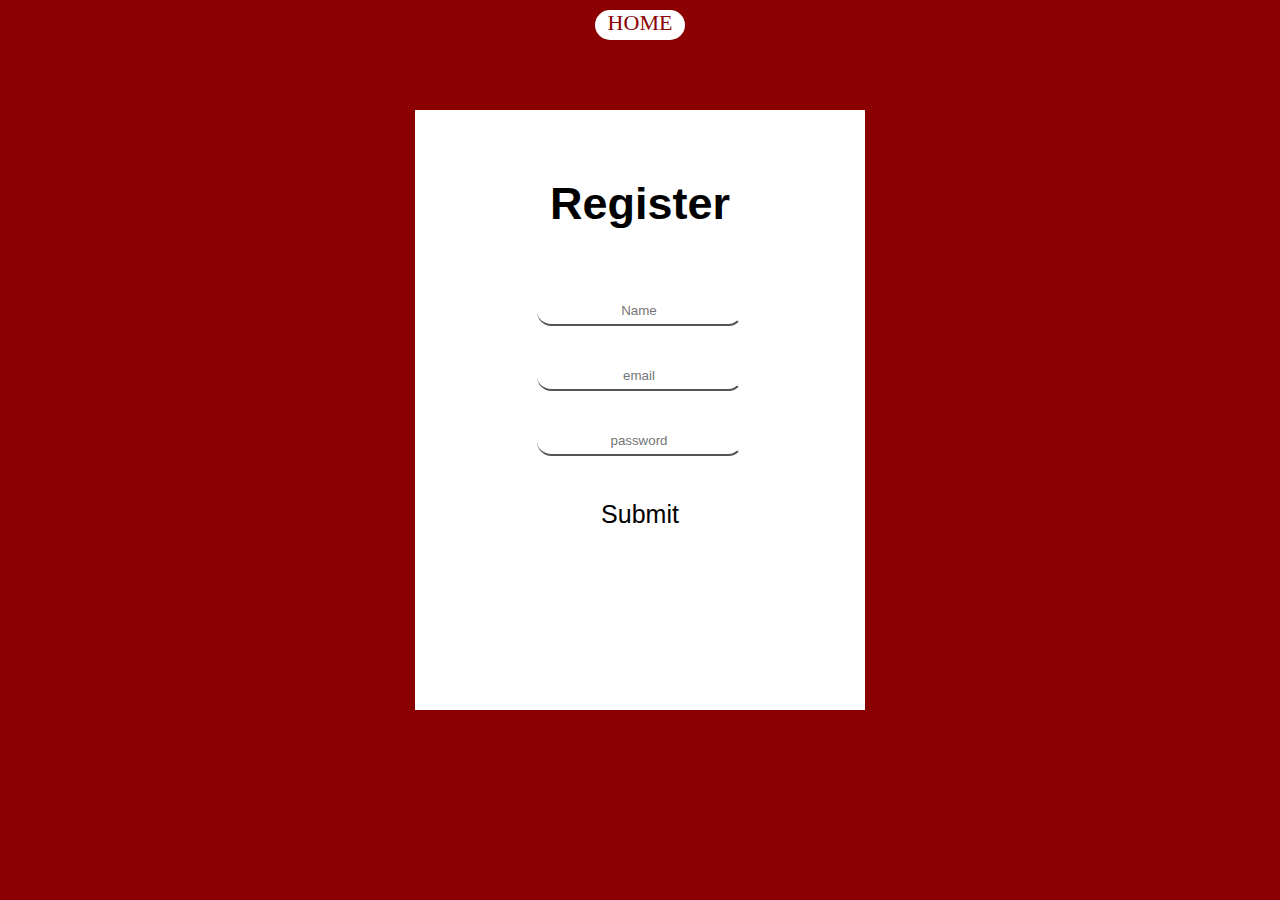
<file: register.html>
<!DOCTYPE html>
<html lang="en">
<head>
    <meta charset="UTF-8">
    <meta name="viewport" content="width=device-width, initial-scale=1.0">
    <title>Document</title>
    <link rel="stylesheet" href="register.css">
</head>
<body bgcolor="darkred">
    <div id="dash"><a href="index.html">HOME</a></div>
        <div id="box">
           <p id="login"><b> Register <br>
            <div id="email">
                <input type="text" id="text" placeholder="Name"><br><br><br>
                <input type="email" id="text" placeholder="email"><br><br><br>
                <input type="password" id="password" placeholder="password"><br><br><br>
                <input type="submit" value="Submit" id="submit">
            </div>
           </b></p>
        </div>
    
</body>
</html>
</file>
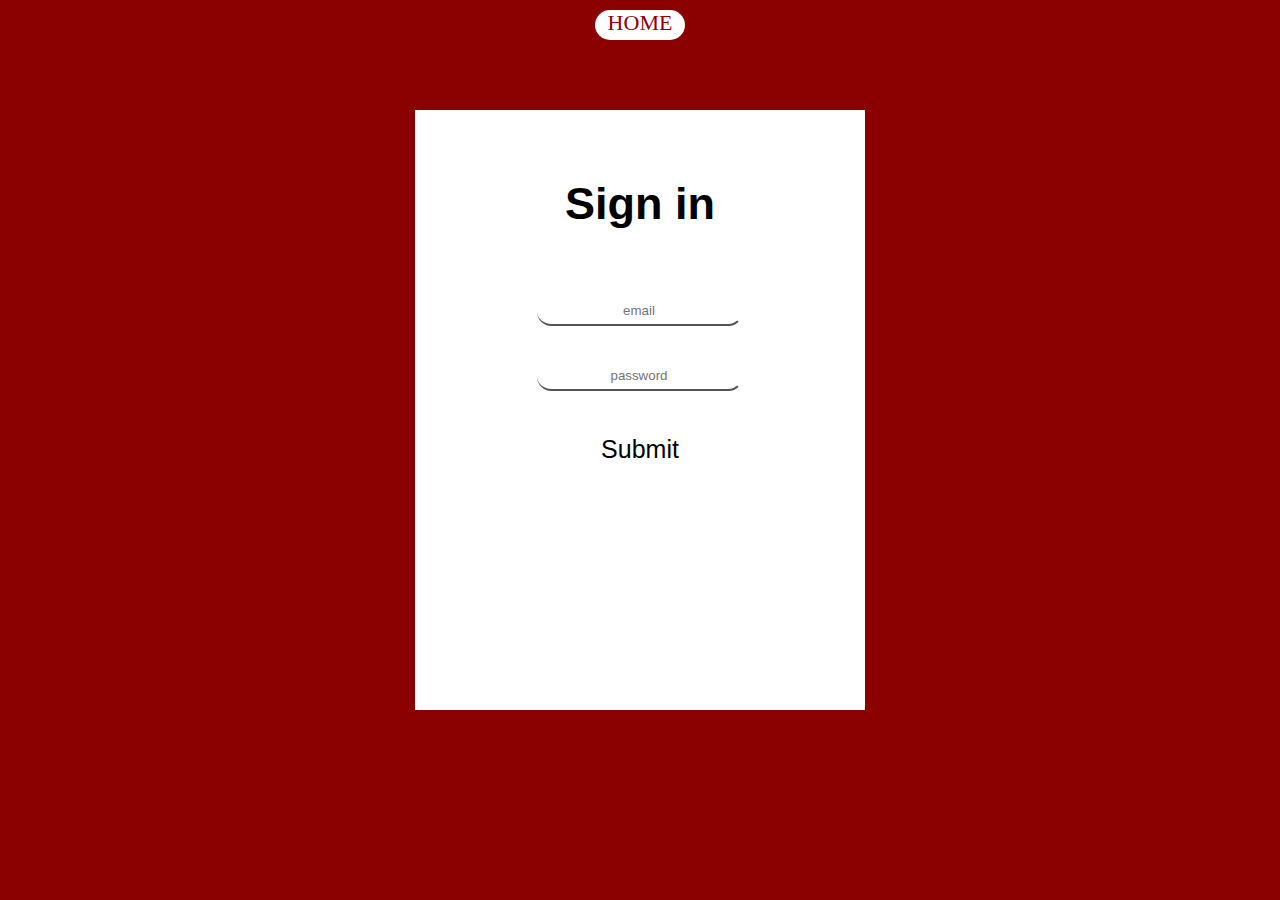
<file: signin.html>
<!DOCTYPE html>
<html lang="en">
<head>
    <meta charset="UTF-8">
    <meta name="viewport" content="width=device-width, initial-scale=1.0">
    <title>Document</title>
    <link rel="stylesheet" href="signin.css">
</head>
<body>
    <div id="dash"><a href="index.html">HOME</a></div>
    <div id="box">
        <p id="login"><b> Sign in<br>
         <div id="email">
             
             <input type="email" id="text" placeholder="email"><br><br><br>
             <input type="password" id="password" placeholder="password"><br><br><br>
             <input type="submit" value="Submit" id="submit">
         </div>
        </b></p>
     </div>
</body>
</html>
</file>
<file: register.css>
body{
    display: flex;
    justify-content: center;
    padding: 8%;
    background-color: darkred;
}
#box{
    width: 450px;
    height: 600px;
    background: linear-gradient(rgb(255, 255, 255),rgb(255, 255, 255));
    color: aliceblue;
}
#dash{
    width: 90px;
    height: 30px;
    text-align: center;
    position: absolute;
    font-size: 22px;
    color: darkred;
    top: 10px;
    border-radius: 25px;
    background-color: white;
}
#dash a{
    text-decoration: none;
    color: darkred;
}
#login{
    
    padding: 5%;
    color: black;
    font-family:Verdana, Geneva, Tahoma, sans-serif;
    font-size: 45px;
    display: flex;
    justify-content: center;
}
#email{
    text-align: center;
    color: darkred;
}
#text{
    width: 200px;
    height: 25px;
    border-radius: 50px;
    border-color: white;
    border-top: white;
    border-left: white;
    border-bottom-color: black;
}
#password{
    width: 200px;
    height: 25px;
    border-radius: 50px;
    border-color: white;
    border-top: white;
    border-left: white;
    border-bottom-color: black;
}
input[type="text"]
{
    text-align: center;
}
input[type="email"]
{
    text-align: center;
}
input[type="password"]
{
    text-align: center;
}
#submit{
    background-color: white;
    width: 120px;
    height: 45px;
    border-radius: 50px;
    border: 0px;
    font-size: 25px;
    
    transition: all 0.8s ease;
}
#submit:hover{
    background-color: darkred;
    color: white;
}
</file>
<file: signin.css>
body{
    display: flex;
    justify-content: center;
    padding: 8%;
    background-color: darkred;
}
#box{
    width: 450px;
    height: 600px;
    background: linear-gradient(rgb(255, 255, 255),rgb(255, 255, 255));
    color: aliceblue;
}
#login{
    
    padding: 5%;
    color: black;
    font-family:Verdana, Geneva, Tahoma, sans-serif;
    font-size: 45px;
    display: flex;
    justify-content: center;
}
#email{
    text-align: center;
    color: darkred;
}
#text{
    width: 200px;
    height: 25px;
    border-radius: 50px;
    border-color: white;
    border-top: white;
    border-left: white;
    border-bottom-color: black;
}
#password{
    width: 200px;
    height: 25px;
    border-radius: 50px;
    border-color: white;
    border-top: white;
    border-left: white;
    border-bottom-color: black;
}
input[type="text"]
{
    text-align: center;
}
input[type="email"]
{
    text-align: center;
}
input[type="password"]
{
    text-align: center;
}
#dash{
    width: 90px;
    height: 30px;
    text-align: center;
    position: absolute;
    font-size: 22px;
    color: darkred;
    top: 10px;
    border-radius: 25px;
    background-color: white;
}
#dash a{
    text-decoration: none;
    color: darkred;
}
#submit{
    background-color: white;
    width: 120px;
    height: 45px;
    border-radius: 50px;
    border: 0px;
    font-size: 25px;
    
    transition: all 0.8s ease;
}
#submit:hover{
    background-color: darkred;
    color: white;
}
</file>
